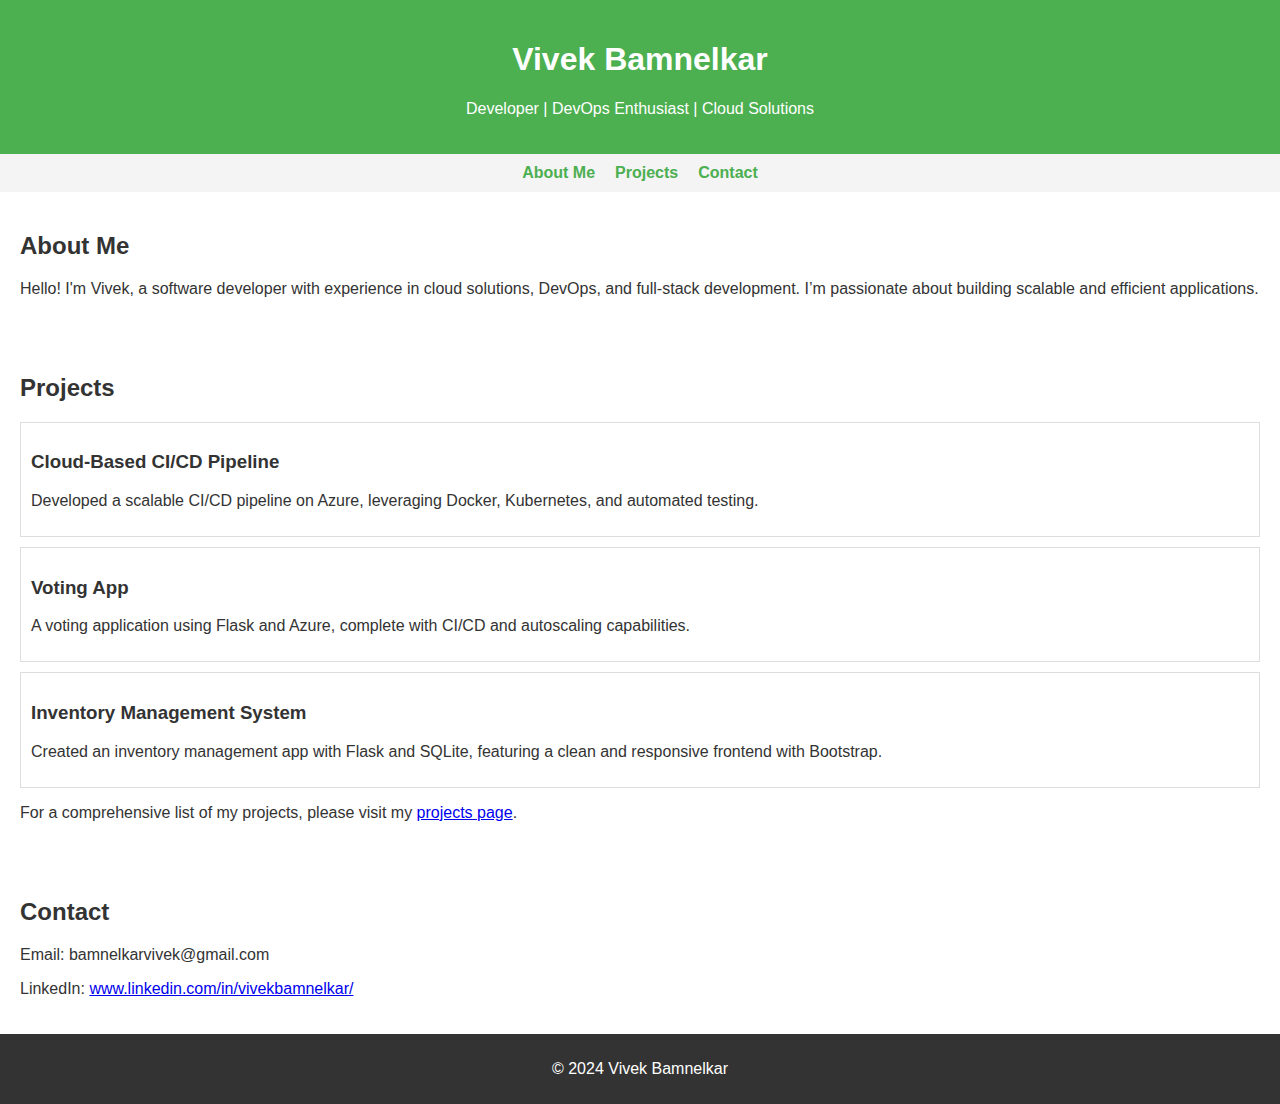
<file: index.html>
<!DOCTYPE html>
<html lang="en">
<head>
  <meta charset="UTF-8">
  <meta name="viewport" content="width=device-width, initial-scale=1.0">
  <meta name="description" content="Personal portfolio of Vivek Bamnelkar showcasing projects and skills.">
  <title>Vivek Bamnelkar - Portfolio</title>
  <link rel="stylesheet" href="styles.css">
  <link rel="stylesheet" href="https://cdnjs.cloudflare.com/ajax/libs/font-awesome/6.0.0-beta3/css/all.min.css">
</head>
<body>

<header>
  <h1>Vivek Bamnelkar</h1>
  <p>Developer | DevOps Enthusiast | Cloud Solutions</p>
</header>

<nav>
  <a href="#about">About Me</a>
  <a href="#projects">Projects</a>
  <a href="#contact">Contact</a>
</nav>

<section id="about">
  <h2>About Me</h2>
  <p>Hello! I'm Vivek, a software developer with experience in cloud solutions, DevOps, and full-stack development. I’m passionate about building scalable and efficient applications.</p>
</section>

<section id="projects">
  <h2>Projects</h2>
  <div class="project">
    <h3>Cloud-Based CI/CD Pipeline</h3>
    <p>Developed a scalable CI/CD pipeline on Azure, leveraging Docker, Kubernetes, and automated testing.</p>
  </div>
  <div class="project">
    <h3>Voting App</h3>
    <p>A voting application using Flask and Azure, complete with CI/CD and autoscaling capabilities.</p>
  </div>
  <div class="project">
    <h3>Inventory Management System</h3>
    <p>Created an inventory management app with Flask and SQLite, featuring a clean and responsive frontend with Bootstrap.</p>
  </div>
  <p>For a comprehensive list of my projects, please visit my <a href="projects/index.html">projects page</a>.</p>
</section>

<section id="contact">
  <h2>Contact</h2>
  <p>Email: bamnelkarvivek@gmail.com</p>
  <p>LinkedIn: <a href="https://www.linkedin.com/in/vivekbamnelkar/">www.linkedin.com/in/vivekbamnelkar/</a></p>
</section>

<footer>
  <p>&copy; 2024 Vivek Bamnelkar</p>
</footer>

</body>
</html>
</file>
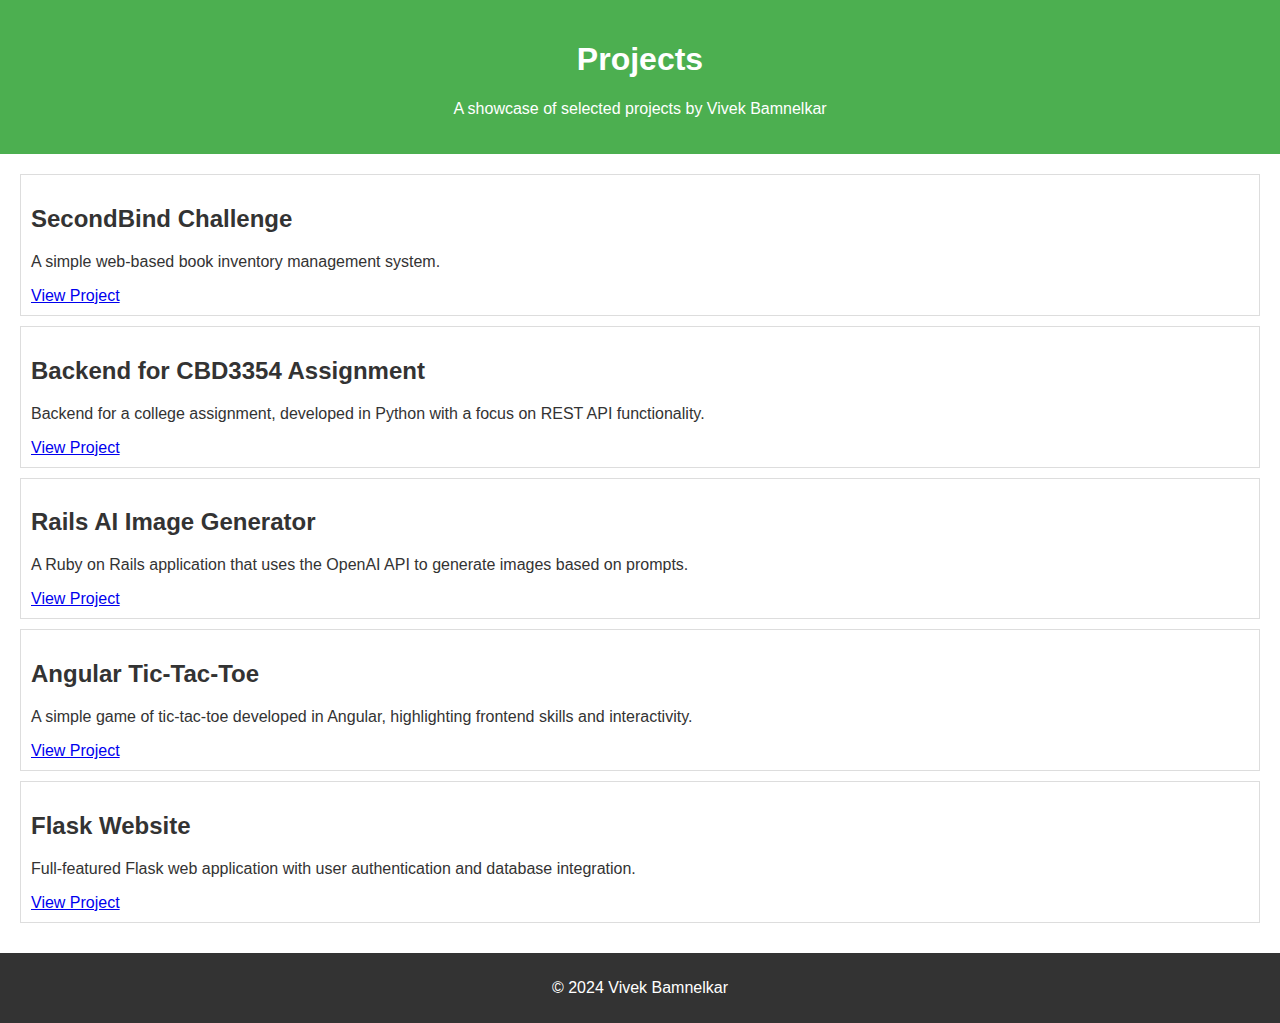
<file: projects/index.html>
<!DOCTYPE html>
<html lang="en">
<head>
  <meta charset="UTF-8">
  <meta name="viewport" content="width=device-width, initial-scale=1.0">
  <title>Projects - Vivek Bamnelkar</title>
  <link rel="stylesheet" href="../styles.css">
</head>
<body>

<header>
  <h1>Projects</h1>
  <p>A showcase of selected projects by Vivek Bamnelkar</p>
</header>

<section id="projects">
  <div class="project">
    <h2>SecondBind Challenge</h2>
    <p>A simple web-based book inventory management system.</p>
    <a href="https://github.com/bamnelkarvivek/secondbind">View Project</a>
  </div>
  <div class="project">
    <h2>Backend for CBD3354 Assignment</h2>
    <p>Backend for a college assignment, developed in Python with a focus on REST API functionality.</p>
    <a href="https://github.com/bamnelkarvivek/backend">View Project</a>
  </div>
  <div class="project">
    <h2>Rails AI Image Generator</h2>
    <p>A Ruby on Rails application that uses the OpenAI API to generate images based on prompts.</p>
    <a href="https://github.com/bamnelkarvivek/Rails_AI_ImageGenerator">View Project</a>
  </div>
  <div class="project">
    <h2>Angular Tic-Tac-Toe</h2>
    <p>A simple game of tic-tac-toe developed in Angular, highlighting frontend skills and interactivity.</p>
    <a href="https://github.com/bamnelkarvivek/AngularTicTacToe">View Project</a>
  </div>
  <div class="project">
    <h2>Flask Website</h2>
    <p>Full-featured Flask web application with user authentication and database integration.</p>
    <a href="https://github.com/bamnelkarvivek/FlaskWebsite">View Project</a>
  </div>
</section>

<footer>
  <p>&copy; 2024 Vivek Bamnelkar</p>
</footer>

</body>
</html>
</file>
<file: styles.css>
body {
  font-family: Arial, sans-serif;
  margin: 0;
  padding: 0;
  color: #333;
}

header {
  background-color: #4CAF50;
  color: white;
  padding: 20px;
  text-align: center;
}

nav {
  display: flex;
  justify-content: center;
  gap: 20px;
  padding: 10px;
  background-color: #f4f4f4;
}

nav a {
  text-decoration: none;
  color: #4CAF50;
  font-weight: bold;
}

section {
  padding: 20px;
}

.project {
  border: 1px solid #ddd;
  padding: 10px;
  margin-bottom: 10px;
}

footer {
  background-color: #333;
  color: white;
  padding: 10px;
  text-align: center;
}
</file>
